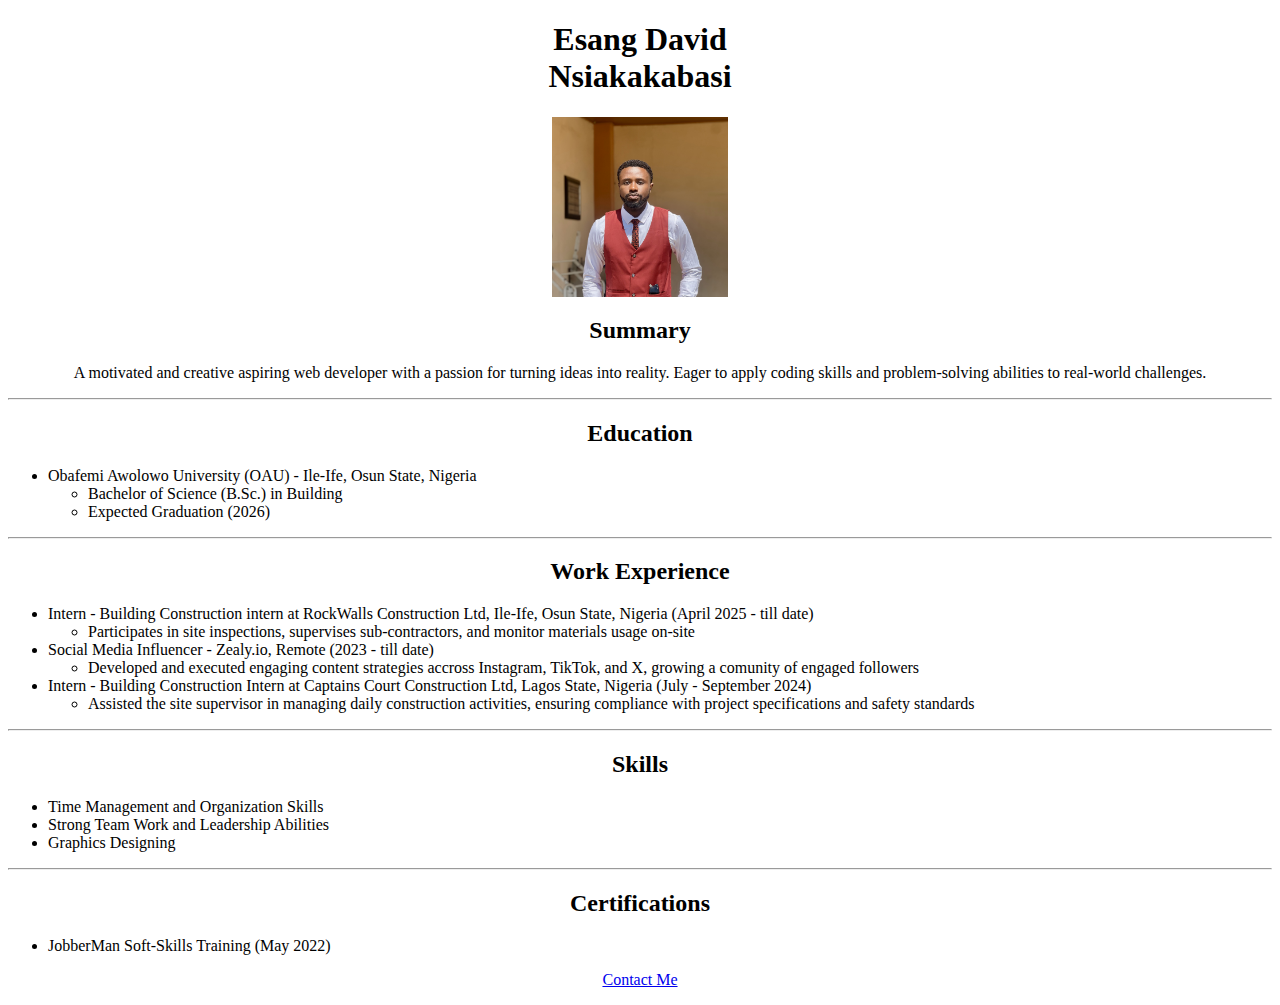
<file: index.html>
<!DOCTYPE html>
<html lang="en">
    <head>
        <meta charset="UTF-8"/>
        <title>My Resume</title>
    </head>
    <body>
        <h1 class="center">Esang David<br />
            Nsiakakabasi
        </h1>
        <img src="./Image/IMG_1272.jpg" height="180" id="image"/>
        <h2 class="center">Summary</h2>
        <p class="center">A motivated and creative aspiring web developer with a passion for turning ideas into reality. Eager to apply coding skills and problem-solving abilities to real-world challenges.</p>
        <hr />
        <h2 class="center">Education</h2>
        <ul>
            <li>Obafemi Awolowo University (OAU) - Ile-Ife, Osun State, Nigeria</li>
                <ul>
                    <li>Bachelor of Science (B.Sc.) in Building</li>
                    <li>Expected Graduation (2026)</li>
                </ul>
        </ul>
        <hr />
        <h2 class="center">Work Experience</h2>
        <Ul>
            <li>Intern - Building Construction intern at RockWalls Construction Ltd, Ile-Ife, Osun State, Nigeria (April 2025 - till date)</li>
                <ul>
                    <li>Participates in site inspections, supervises sub-contractors, and monitor materials usage on-site</li>
                </ul>
            <li>Social Media Influencer - Zealy.io, Remote (2023 - till date)</li>
                <ul>
                    <li>Developed and executed engaging content strategies accross Instagram, TikTok, and X, growing a comunity of engaged followers</li>
                </ul>
            <li>Intern - Building Construction Intern at Captains Court Construction Ltd, Lagos State, Nigeria (July - September 2024)</li>
                <ul>
                    <li>Assisted the site supervisor in managing daily construction activities, ensuring compliance with project specifications and safety standards</li>
                </ul>
        </Ul>
        <hr />
        <h2 class="center">Skills</h2>
        <ul>
            <li>Time Management and Organization Skills</li>
            <li>Strong Team Work and Leadership Abilities</li>
            <li>Graphics Designing</li>
        </ul>
        <hr />
        <h2 class="center">Certifications</h2>
        <ul>
            <li>JobberMan Soft-Skills Training (May 2022)</li>
        </ul>
        <p class="center"><a href="./Public/contact.html">Contact Me</a></p>
        <link
            rel="stylesheet" 
            href="./style.css"
        />
    </body>
</html>
</file>
<file: style.css>
#image {
  display: block;
  margin-left: auto;
  margin-right: auto;
}
.center {
    text-align: center;
}
</file>
